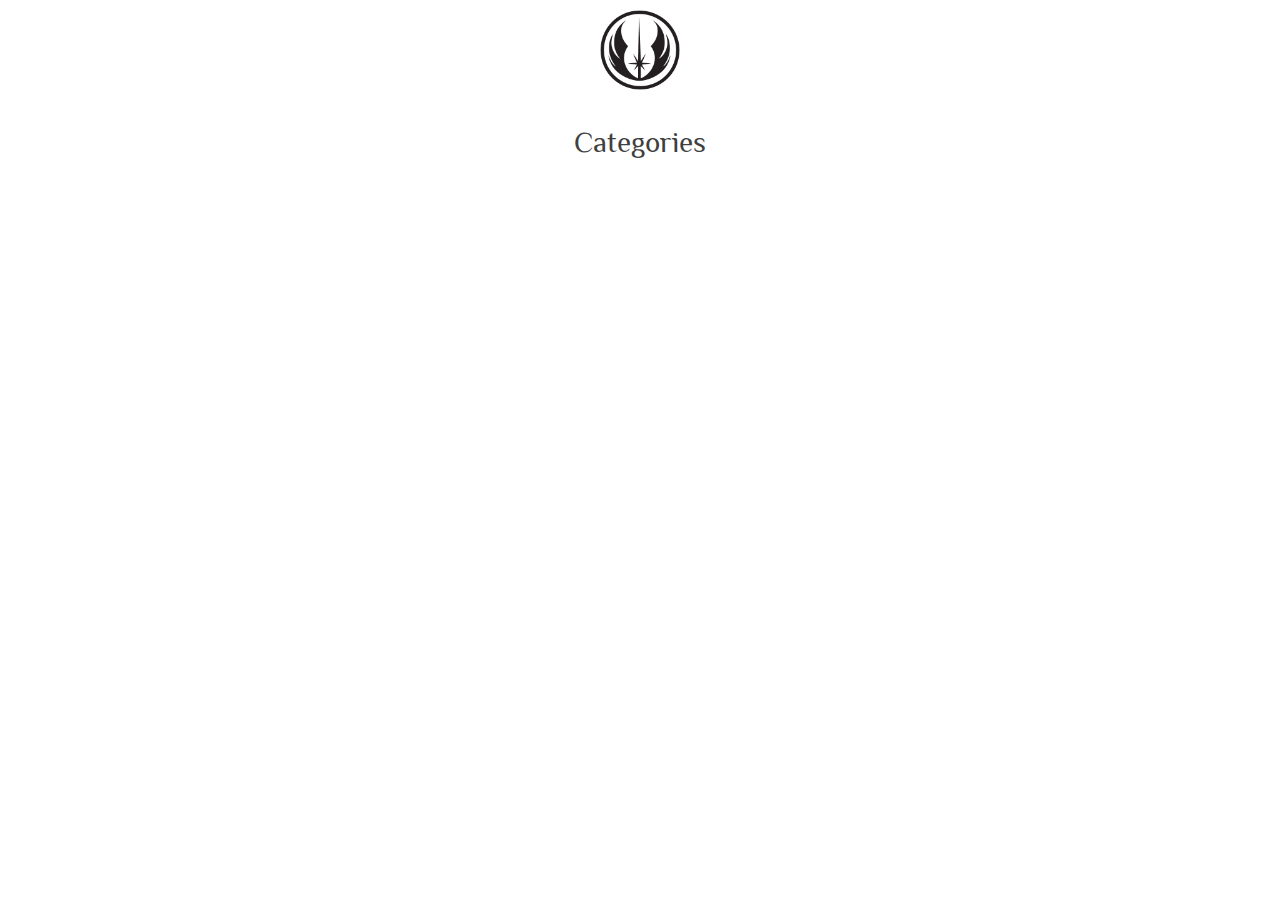
<file: categories/index.html>
<!doctype html>
<html lang="en">
  <head>    
    <title>Macrocosm - Categories</title>
    <meta name="viewport" content="width=device-width, initial-scale=1">
    <meta content="text/html; charset=UTF-8" http-equiv="Content-Type">

    
    <link href="../css/milk.min.css" rel="stylesheet">
    <link href="../css/milk-responsive.min.css" rel="stylesheet">     
    <link href="../css/style.css" rel="stylesheet" type="text/css" media="all">
    <link href="../css/fonts.css" rel="stylesheet" type="text/css" media="all">
    <link rel="shortcut icon" href="../images/jedi.ico"> 
    <link rel="apple-touch-icon" href="">
    <link rel="canonical" href="http://blog.projjol.me/categories/">

    
    <link href="../rss.xml" type="application/atom+xml" rel="alternate" title="Macrocosm">    

  </head>
  <body>    
    <div class="navbar navbar-fixed-top">        
  <div id="navbar-inner">
          <div id="logo" class="">
            <a href=""><img src="../images/jedi.png" width="100px"></img></a>
          </div>
  </div>
</div>


<div class="container">
  <div class="content">
    <div class="row-fluid">
      <div class="span12">
        <div class="posts">
      


	<section id="main">
	  <div>
	   <h1 id="title">Categories</h1>
	   <ul>
	   
	    
	   </ul>
	  </div>
	</section>
</file>
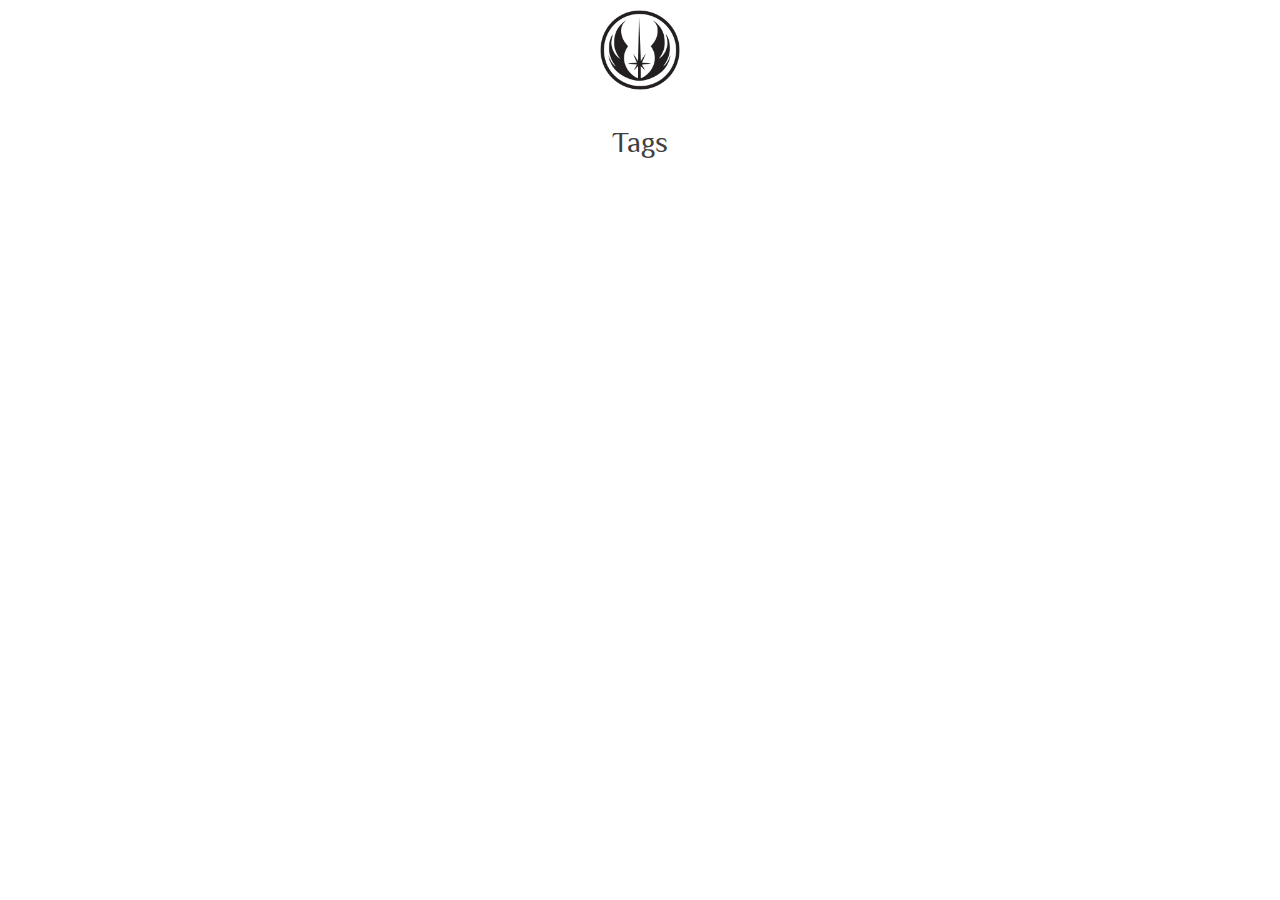
<file: tags/index.html>
<!doctype html>
<html lang="en">
  <head>    
    <title>Macrocosm - Tags</title>
    <meta name="viewport" content="width=device-width, initial-scale=1">
    <meta content="text/html; charset=UTF-8" http-equiv="Content-Type">

    
    <link href="../css/milk.min.css" rel="stylesheet">
    <link href="../css/milk-responsive.min.css" rel="stylesheet">     
    <link href="../css/style.css" rel="stylesheet" type="text/css" media="all">
    <link href="../css/fonts.css" rel="stylesheet" type="text/css" media="all">
    <link rel="shortcut icon" href="../images/jedi.ico"> 
    <link rel="apple-touch-icon" href="">
    <link rel="canonical" href="http://blog.projjol.me/tags/">

    
    <link href="../rss.xml" type="application/atom+xml" rel="alternate" title="Macrocosm">    

  </head>
  <body>    
    <div class="navbar navbar-fixed-top">        
  <div id="navbar-inner">
          <div id="logo" class="">
            <a href=""><img src="../images/jedi.png" width="100px"></img></a>
          </div>
  </div>
</div>


<div class="container">
  <div class="content">
    <div class="row-fluid">
      <div class="span12">
        <div class="posts">
      


	<section id="main">
	  <div>
	   <h1 id="title">Tags</h1>
	   <ul>
	   
	    
	   </ul>
	  </div>
	</section>
</file>
<file: css/style.css>
body {
  font-size: 16px; 
}

/* Custom container */

.container-narrow {
  margin: 0 auto;
  max-width: 700px; }

.container-narrow > hr {
  margin: 30px 0; }

.navbar .nav {
  float: right; }

figure.full img {
  width: 100%;
  max-width: 100%;
  height: auto;  
}

figure.medium
{
    width:400px;
    margin-top:30px;
    margin-bottom:30px;            
    margin-left: auto;
    margin-right: auto;    
}

figure.large
{
    width:500px;
    margin-top:30px;
    margin-bottom:30px;            
    margin-left: auto;
    margin-right: auto;    
}

figure.large img {
    width:500px; 
    height: auto;
}

figcaption
{
    font-family: "Helvetica Neue", Helvetica, Arial, "Lucida Grande", sans-serif;
    background-color: #EFEFEF;    
    font-size: 90%;        
    margin-left: 1%;
    padding-left: 4%;
    padding-right: 4%;
    text-align: justify;
    display: block;
}

footer { 
 position: relative;
 z-index: 10; 
 line-height: normal;
 margin-top: 10px; 
 font-size: 0.6em;
 text-transform: uppercase;
 font-family: 'Liberation Sans', Helvetica, sans-serif; 
 padding-top: 2em; 
 text-align: center;
}

.content h1 {
  font-family: Philosopher, serif;
  color: #3F3F3F;
  font-size: 1.8em;
  text-align: center; 
  margin-bottom: 40px;
}

#logo {
  width: 80px;
  margin: 1% auto auto auto;
}

#logo a {
  border: none;
}

#navbar-inner {
  min-height: 40px;
  padding-left: 10px;
  padding-right: 10px;
  background-color: white;
  margin: auto;
  max-width: 980px;
}

.navbar-fixed-top {
    position: absolute;
    right: 0;
    left: 0;
    z-index: 1030;
    margin-bottom: 0;
}

.container {  
  margin: 0 auto;
  max-width: 960px;
  margin-top: 5%;
}

.row-fluid .span12 ul .posts {
  margin: 0 0 10px 0;
}

.posts {
  text-align: center;
  padding-top: 5%;
}

.posts li {  
  line-height: 90%;
  list-style: none;
}
.posts li p {
  margin-bottom: 25px;
}

.posts span {
  float: right;
  text-transform: uppercase;
  font-size: 0.70em;
  color: #777777;
}

.post {
  margin: auto;
  padding-bottom: 20px;
  background: #fff;
  border-bottom: 1px solid #d5d5d5;
  max-width: 700px;
}

.post h2 {
  font-size: 25px;
  line-height: 50px;
  margin: 25px 0;
}

p {
  line-height: 25px;
  margin: 0 0 20px;
}

.post .content {
  text-align: left;
  margin-top: 3em;
  font-family: "Liberation Serif", "Palatino Linotype", Georgia, serif;
  font-size: 18px;
}

.post .content li {
  line-height: 150%;
  list-style: square;
}

.post .content ol {
  margin-bottom: 25px;
}

.post-header {
  padding: 20px 40px 20px 40px;
  text-align: center;
}

.post-header h1 {
  font-size: 1.8em;
  color: #444;
  font-family: Philosopher;
  margin-bottom: 10px;
}

.post-header a {
    color: headings-color;
    font-size: 1em;
    color: #444;
}

.post-header a:hover {
  text-decoration: none;
  border:none;
}

.post-time {
  margin-top: 3px;
  font-family: Philosopher;
}

.post-after {
  padding-left: 40px;
  margin-bottom: 12px;
}

.post-after ul {
  clearfix()
  margin: 0;
  padding-left: 0;
  list-style: none;
}

.post-after ul li {
  float: left;
  margin-right: 20px;
}

.post-after ul li a {
  display: block;
}

.tags a {
  color: #505050;
  margin-right: 12px;
  font-size: 0.6em;
  padding: 5px 8px 2px 8px;
  text-decoration: none;
  text-transform: uppercase;
  transition: 300ms background ease;
  display: inline-block;
  margin-bottom: 8px;
  border-bottom: 3px solid #fa5305;
  font-family: 'Liberation Sans', Helvetica, 'Helvetica Neue', sans-serif;
}

.tags a:hover {
  color: #fff;
  background-color: #fa5305;
  border-bottom: 3px solid #fa5305;
  text-decoration: none;
}

.one-post a, p a {
  border-bottom: 1px solid #fa5305;
  color: #505050;
  padding-bottom: 2px;
  text-decoration: none;
}

a:hover {
  text-decoration: none;
  border-bottom: 3px solid #fa5305;
}

blockquote {
  padding: 0 0 0 15px;
  margin: 0 0 20px;
  border-left: 5px solid #fa5305;
  font-family: Philosopher;
  font-size: 18px;
}

.tag-list {
  font-family: Philosopher;
  max-width: 700px;
  margin: auto;
}

.tag-list h1 {
  max-width: 300px;
  margin: auto;
  padding-bottom: 2em;
}

.one-post {
  padding-bottom: 30px;
}

#pagination {
  margin-top: 1.5em;
}

#pagination a {
  margin-top: 20px;
  padding: 7px 20px 3px 20px;
  width: 115px;
  color: #646464;
  text-transform: uppercase;
  text-decoration: none;
  font-size: 15px;
  font-family: 'Liberation Sans', Helvetica, sans-serif;
  border-bottom: 4px solid #646464;
}

#pagination a:hover {
  color: #fff;
  background-color: #646464;
  border-bottom: 4px solid #646464;
  text-decoration: none;
}

pre code {
  display: block;
  font-size: 14px;
}

.code {
  font-family: 'Liberation Mono', Monaco, Consolas;
  display: block;
}

code, pre {
    font-family: 'Liberation Mono', Monaco, Consolas;
    font-size: 14px;
}
</file>
<file: css/fonts.css>
/* Generated by Font Squirrel (http://www.fontsquirrel.com) on July 21, 2013 */
@import url(http://fonts.googleapis.com/css?family=Philosopher:400,700&subset=latin,cyrillic);
</file>
<file: css/milk.min.css>
article,aside,details,figcaption,figure,footer,header,hgroup,nav,section{display:block}audio,canvas,video{display:inline-block;*display:inline;*zoom:1}audio:not([controls]){display:none}html{font-size:100%;-webkit-text-size-adjust:100%;-ms-text-size-adjust:100%}a:focus{outline:thin dotted #333;outline:5px auto -webkit-focus-ring-color;outline-offset:-2px}a:hover,a:active{outline:0}sub,sup{position:relative;font-size:75%;line-height:0;vertical-align:baseline}sup{top:-0.5em}sub{bottom:-0.25em}img{max-width:100%;width:auto\9;height:auto;vertical-align:middle;border:0;-ms-interpolation-mode:bicubic}#map_canvas img{max-width:none}button,input,select,textarea{margin:0;font-size:100%;vertical-align:middle}button,input{*overflow:visible;line-height:normal}button::-moz-focus-inner,input::-moz-focus-inner{padding:0;border:0}button,input[type="button"],input[type="reset"],input[type="submit"]{cursor:pointer;-webkit-appearance:button}input[type="search"]{-webkit-box-sizing:content-box;-moz-box-sizing:content-box;box-sizing:content-box;-webkit-appearance:textfield}input[type="search"]::-webkit-search-decoration,input[type="search"]::-webkit-search-cancel-button{-webkit-appearance:none}textarea{overflow:auto;vertical-align:top}.clearfix{*zoom:1}.clearfix:before,.clearfix:after{display:table;content:"";line-height:0}.clearfix:after{clear:both}.hide-text{font:0/0 a;color:transparent;text-shadow:none;background-color:transparent;border:0}.input-block-level{display:block;width:100%;min-height:30px;-webkit-box-sizing:border-box;-moz-box-sizing:border-box;box-sizing:border-box}body{margin:0;font-family:"Segoe UI",Tahoma,Arial,Helvetica,sans-serif;font-size:14px;line-height:20px;color:#333;background-color:#fff}a{color:#0072c6;text-decoration:none}a:hover{color:#00467a;text-decoration:underline}.row{margin-left:-20px;*zoom:1}.row:before,.row:after{display:table;content:"";line-height:0}.row:after{clear:both}[class*="span"]{float:left;min-height:1px;margin-left:20px}.container,.navbar-static-top .container,.navbar-fixed-top .container,.navbar-fixed-bottom .container{width:940px}.span12{width:940px}.span11{width:860px}.span10{width:780px}.span9{width:700px}.span8{width:620px}.span7{width:540px}.span6{width:460px}.span5{width:380px}.span4{width:300px}.span3{width:220px}.span2{width:140px}.span1{width:60px}.offset12{margin-left:980px}.offset11{margin-left:900px}.offset10{margin-left:820px}.offset9{margin-left:740px}.offset8{margin-left:660px}.offset7{margin-left:580px}.offset6{margin-left:500px}.offset5{margin-left:420px}.offset4{margin-left:340px}.offset3{margin-left:260px}.offset2{margin-left:180px}.offset1{margin-left:100px}.row-fluid{width:100%;*zoom:1}.row-fluid:before,.row-fluid:after{display:table;content:"";line-height:0}.row-fluid:after{clear:both}.row-fluid [class*="span"]{display:block;width:100%;min-height:30px;-webkit-box-sizing:border-box;-moz-box-sizing:border-box;box-sizing:border-box;float:left;margin-left:2.127659574%;*margin-left:2.074468085%}.row-fluid [class*="span"]:first-child{margin-left:0}.row-fluid .span12{width:100%;*width:99.946808511%}.row-fluid .span11{width:91.489361702%;*width:91.436170213%}.row-fluid .span10{width:82.978723404%;*width:82.925531915%}.row-fluid .span9{width:74.468085106%;*width:74.414893617%}.row-fluid .span8{width:65.957446809%;*width:65.904255319%}.row-fluid .span7{width:57.446808511%;*width:57.393617021%}.row-fluid .span6{width:48.936170213%;*width:48.882978723%}.row-fluid .span5{width:40.425531915%;*width:40.372340426%}.row-fluid .span4{width:31.914893617%;*width:31.861702128%}.row-fluid .span3{width:23.404255319%;*width:23.35106383%}.row-fluid .span2{width:14.893617021%;*width:14.840425532%}.row-fluid .span1{width:6.382978723%;*width:6.329787234%}.row-fluid .offset12{margin-left:104.255319149%;*margin-left:104.14893617%}.row-fluid .offset12:first-child{margin-left:102.127659574%;*margin-left:102.021276596%}.row-fluid .offset11{margin-left:95.744680851%;*margin-left:95.638297872%}.row-fluid .offset11:first-child{margin-left:93.617021277%;*margin-left:93.510638298%}.row-fluid .offset10{margin-left:87.234042553%;*margin-left:87.127659574%}.row-fluid .offset10:first-child{margin-left:85.106382979%;*margin-left:85%}.row-fluid .offset9{margin-left:78.723404255%;*margin-left:78.617021277%}.row-fluid .offset9:first-child{margin-left:76.595744681%;*margin-left:76.489361702%}.row-fluid .offset8{margin-left:70.212765957%;*margin-left:70.106382979%}.row-fluid .offset8:first-child{margin-left:68.085106383%;*margin-left:67.978723404%}.row-fluid .offset7{margin-left:61.70212766%;*margin-left:61.595744681%}.row-fluid .offset7:first-child{margin-left:59.574468085%;*margin-left:59.468085106%}.row-fluid .offset6{margin-left:53.191489362%;*margin-left:53.085106383%}.row-fluid .offset6:first-child{margin-left:51.063829787%;*margin-left:50.957446809%}.row-fluid .offset5{margin-left:44.680851064%;*margin-left:44.574468085%}.row-fluid .offset5:first-child{margin-left:42.553191489%;*margin-left:42.446808511%}.row-fluid .offset4{margin-left:36.170212766%;*margin-left:36.063829787%}.row-fluid .offset4:first-child{margin-left:34.042553191%;*margin-left:33.936170213%}.row-fluid .offset3{margin-left:27.659574468%;*margin-left:27.553191489%}.row-fluid .offset3:first-child{margin-left:25.531914894%;*margin-left:25.425531915%}.row-fluid .offset2{margin-left:19.14893617%;*margin-left:19.042553191%}.row-fluid .offset2:first-child{margin-left:17.021276596%;*margin-left:16.914893617%}.row-fluid .offset1{margin-left:10.638297872%;*margin-left:10.531914894%}.row-fluid .offset1:first-child{margin-left:8.510638298%;*margin-left:8.404255319%}[class*="span"].hide,.row-fluid [class*="span"].hide{display:none}[class*="span"].pull-right,.row-fluid [class*="span"].pull-right{float:right}.container{margin-right:auto;margin-left:auto;*zoom:1}.container:before,.container:after{display:table;content:"";line-height:0}.container:after{clear:both}.container-fluid{padding-right:20px;padding-left:20px;*zoom:1}.container-fluid:before,.container-fluid:after{display:table;content:"";line-height:0}.container-fluid:after{clear:both}p{margin:0 0 10px}.lead{margin-bottom:20px;font-size:21px;font-weight:200;line-height:30px}small{font-size:85%}strong{font-weight:bold}em{font-style:italic}cite{font-style:normal}h1,h2,h3,h4,h5,h6{margin:10px 0;font-family:inherit;font-weight:normal;line-height:1;color:inherit;text-rendering:optimizelegibility}h1 small,h2 small,h3 small,h4 small,h5 small,h6 small{font-weight:normal;line-height:1;color:#999}h1{font-size:36px;line-height:40px;font-weight:100}h2{font-size:30px;line-height:40px;font-weight:100}h3{font-size:24px;line-height:40px;font-weight:100}h4{font-size:18px;line-height:20px}h5{font-size:14px;line-height:20px}h6{font-size:12px;line-height:20px}h1 small{font-size:24px}h2 small{font-size:18px}h3 small{font-size:14px}h4 small{font-size:14px}.page-header{background-color:#eee;padding:20px;padding-bottom:9px;margin:20px -19px 30px 0}.page-header.accent{background-color:#0072c6;color:white}ul{list-style:square}ul,ol{padding:0;margin:0 0 10px 25px}ul ul,ul ol,ol ol,ol ul{margin-bottom:0}li{line-height:20px}ul.unstyled,ol.unstyled{margin-left:0;list-style:none}dl{margin-bottom:20px}dt,dd{line-height:20px}dt{font-weight:bold}dd{margin-left:10px}.dl-horizontal{*zoom:1}.dl-horizontal:before,.dl-horizontal:after{display:table;content:"";line-height:0}.dl-horizontal:after{clear:both}.dl-horizontal dt{float:left;width:160px;clear:left;text-align:right;overflow:hidden;text-overflow:ellipsis;white-space:nowrap}.dl-horizontal dd{margin-left:180px}hr{margin:20px 0;border:0;border-top:1px solid #eee;border-bottom:1px solid #fff}abbr[title]{cursor:help;border-bottom:1px dotted #999}abbr.initialism{font-size:90%;text-transform:uppercase}blockquote{padding:0 0 0 15px;margin:0 0 20px;border-left:5px solid #eee}blockquote p{margin-bottom:0;font-size:16px;font-weight:300;line-height:25px}blockquote small{display:block;line-height:20px;color:#999}blockquote small:before{content:'\2014 \00A0'}blockquote.pull-right{float:right;padding-right:15px;padding-left:0;border-right:5px solid #eee;border-left:0}blockquote.pull-right p,blockquote.pull-right small{text-align:right}blockquote.pull-right small:before{content:''}blockquote.pull-right small:after{content:'\00A0 \2014'}q:before,q:after,blockquote:before,blockquote:after{content:""}address{display:block;margin-bottom:20px;font-style:normal;line-height:20px}code,pre{padding:0 3px 2px;font-family:Monaco,Menlo,"Courier New",monospace;font-size:12px;color:#333}code{padding:2px 4px;color:#333}pre{display:block;padding:9.5px;margin:0 0 10px;font-size:13px;line-height:20px;word-break:break-all;word-wrap:break-word;white-space:pre;white-space:pre-wrap;background-color:transparent;border:1px solid #ccc;border:1px solid rgba(0,0,0,0.15)}pre code{padding:0;color:inherit;background-color:transparent;border:0}.pre-scrollable{max-height:340px;overflow-y:scroll}table{max-width:100%;background-color:transparent;border-collapse:collapse;border-spacing:0}.table{width:100%;margin-bottom:20px;font-size:85%;border-bottom:1px solid #7f7f7f}.table th,.table td{padding:8px;line-height:20px;text-align:left;vertical-align:top;border-top:1px solid #ddd}.table th{font-weight:bold}.table thead th{vertical-align:bottom;text-transform:uppercase;color:#7f7f7f;border-bottom:3px solid #535353}.table caption+thead tr:first-child th,.table caption+thead tr:first-child td,.table colgroup+thead tr:first-child th,.table colgroup+thead tr:first-child td,.table thead:first-child tr:first-child th,.table thead:first-child tr:first-child td{border-top:0}.table tbody+tbody{border-top:2px solid #ddd}.table-condensed th,.table-condensed td{padding:4px 5px}.table-bordered{border:1px solid;border-collapse:separate;*border-collapse:collapse;border-left:0;border-top-color:#ddd;border-left-color:#ddd;border-right-color:#ddd}.table-bordered th,.table-bordered td{border-left:1px solid #ddd}.table-bordered caption+thead tr:first-child th,.table-bordered caption+tbody tr:first-child th,.table-bordered caption+tbody tr:first-child td,.table-bordered colgroup+thead tr:first-child th,.table-bordered colgroup+tbody tr:first-child th,.table-bordered colgroup+tbody tr:first-child td,.table-bordered thead:first-child tr:first-child th,.table-bordered tbody:first-child tr:first-child th,.table-bordered tbody:first-child tr:first-child td{border-top:0}.table-striped tbody tr:nth-child(odd) td,.table-striped tbody tr:nth-child(odd) th{background-color:#f9f9f9}.table-hover tbody tr:hover td,.table-hover tbody tr:hover th{background-color:#f5f5f5}table [class*=span],.row-fluid table [class*=span]{display:table-cell;float:none;margin-left:0}.table .span1{float:none;width:44px;margin-left:0}.table .span2{float:none;width:124px;margin-left:0}.table .span3{float:none;width:204px;margin-left:0}.table .span4{float:none;width:284px;margin-left:0}.table .span5{float:none;width:364px;margin-left:0}.table .span6{float:none;width:444px;margin-left:0}.table .span7{float:none;width:524px;margin-left:0}.table .span8{float:none;width:604px;margin-left:0}.table .span9{float:none;width:684px;margin-left:0}.table .span10{float:none;width:764px;margin-left:0}.table .span11{float:none;width:844px;margin-left:0}.table .span12{float:none;width:924px;margin-left:0}.table .span13{float:none;width:1004px;margin-left:0}.table .span14{float:none;width:1084px;margin-left:0}.table .span15{float:none;width:1164px;margin-left:0}.table .span16{float:none;width:1244px;margin-left:0}.table .span17{float:none;width:1324px;margin-left:0}.table .span18{float:none;width:1404px;margin-left:0}.table .span19{float:none;width:1484px;margin-left:0}.table .span20{float:none;width:1564px;margin-left:0}.table .span21{float:none;width:1644px;margin-left:0}.table .span22{float:none;width:1724px;margin-left:0}.table .span23{float:none;width:1804px;margin-left:0}.table .span24{float:none;width:1884px;margin-left:0}form{margin:0 0 20px}fieldset{padding:0;margin:0;border:0}legend{display:block;width:100%;padding:0;margin-bottom:10px;font-size:21px;line-height:40px;color:#000;border:0;font-weight:100}legend small{font-size:15px;color:#999}label,input,button,select,textarea{font-size:14px;font-weight:normal;line-height:20px}input,button,select,textarea{font-family:"Segoe UI",Tahoma,Arial,Helvetica,sans-serif}label{display:block;margin-bottom:5px}select,textarea,input[type="text"],input[type="password"],input[type="datetime"],input[type="datetime-local"],input[type="date"],input[type="month"],input[type="time"],input[type="week"],input[type="number"],input[type="email"],input[type="url"],input[type="search"],input[type="tel"],input[type="color"],.uneditable-input{display:inline-block;height:20px;padding:4px 8px;margin-bottom:9px;font-size:14px;line-height:20px;color:#555}input,textarea,.uneditable-input{width:202px}textarea{height:auto}textarea,input[type="text"],input[type="password"],input[type="datetime"],input[type="datetime-local"],input[type="date"],input[type="month"],input[type="time"],input[type="week"],input[type="number"],input[type="email"],input[type="url"],input[type="search"],input[type="tel"],input[type="color"],.uneditable-input{background-color:#fff;border:1px solid #ccc;-webkit-transition:border linear .2s;-moz-transition:border linear .2s;-o-transition:border linear .2s;transition:border linear .2s}textarea:hover,input[type="text"]:hover,input[type="password"]:hover,input[type="datetime"]:hover,input[type="datetime-local"]:hover,input[type="date"]:hover,input[type="month"]:hover,input[type="time"]:hover,input[type="week"]:hover,input[type="number"]:hover,input[type="email"]:hover,input[type="url"]:hover,input[type="search"]:hover,input[type="tel"]:hover,input[type="color"]:hover,.uneditable-input:hover{border-color:#8f8f8f}textarea:focus,input[type="text"]:focus,input[type="password"]:focus,input[type="datetime"]:focus,input[type="datetime-local"]:focus,input[type="date"]:focus,input[type="month"]:focus,input[type="time"]:focus,input[type="week"]:focus,input[type="number"]:focus,input[type="email"]:focus,input[type="url"]:focus,input[type="search"]:focus,input[type="tel"]:focus,input[type="color"]:focus,.uneditable-input:focus{border-color:#5c5c5c;outline:0;outline:thin dotted \9}input[type="radio"],input[type="checkbox"]{margin:4px 0 0;*margin-top:0;margin-top:1px \9;line-height:normal;cursor:pointer}input[type="file"],input[type="image"],input[type="submit"],input[type="reset"],input[type="button"],input[type="radio"],input[type="checkbox"]{width:auto}select,input[type="file"]{height:30px;*margin-top:4px;line-height:30px}select{width:220px;border:1px solid #ccc;background-color:#fff;padding:0 0 0 8px}select[multiple],select[size]{height:auto;padding:0}select:hover{border-color:#8f8f8f}select:focus{border-color:#5c5c5c;outline:thin dotted #333;outline:5px auto -webkit-focus-ring-color;outline-offset:-2px}input[type="file"]:focus,input[type="radio"]:focus,input[type="checkbox"]:focus{outline:thin dotted #333;outline:5px auto -webkit-focus-ring-color;outline-offset:-2px}.uneditable-input,.uneditable-textarea{color:#999;background-color:#fcfcfc;border-color:#ccc;cursor:not-allowed}.uneditable-input:hover,.uneditable-textarea:hover,.uneditable-input:focus,.uneditable-textarea:focus{border-color:#ccc}.uneditable-input{overflow:hidden;white-space:nowrap}.uneditable-textarea{width:auto;height:auto}input:-moz-placeholder,textarea:-moz-placeholder{color:#999}input:-ms-input-placeholder,textarea:-ms-input-placeholder{color:#999}input::-webkit-input-placeholder,textarea::-webkit-input-placeholder{color:#999}.radio,.checkbox{min-height:18px;padding-left:18px}.radio input[type="radio"],.checkbox input[type="checkbox"]{float:left;margin-left:-18px}.radio.custom input[type="radio"],.checkbox.custom input[type="checkbox"]{opacity:0}.radio.custom span.radio-label,.checkbox.custom span.checkbox-label{background-image:url(../images/controls.png),url(../images/controls.png),url(../images/controls.png);background-repeat:no-repeat;padding-left:21px;margin-left:-21px}.checkbox.custom input[type="checkbox"]+span.checkbox-label{background-position:left -37px}.checkbox.custom input[type="checkbox"]:checked+span.checkbox-label{background-position:left 39px,left -113px,left -37px}.checkbox.custom input[type="checkbox"][disabled]+span.checkbox-label{background-position:left -75px}.checkbox.custom input[type="checkbox"][disabled]:checked+span.checkbox-label{background-position:left 39px,left -132px,left -75px}.radio.custom input[type="radio"]+span.radio-label{background-position:left -227px}.radio.custom input[type="radio"]:checked+span.radio-label{background-position:left 39px,left -303px,left -227px}.radio.custom input[type="radio"][disabled]+span.radio-label{background-position:left -265px}.radio.custom input[type="radio"][disabled]:checked+span.radio-label{background-position:left 39px,left -322px,left -265px}.controls>.radio:first-child,.controls>.checkbox:first-child{padding-top:5px}.radio.inline,.checkbox.inline{display:inline-block;padding-top:5px;margin-bottom:0;vertical-align:middle}.radio.inline+.radio.inline,.checkbox.inline+.checkbox.inline{margin-left:10px}.input-mini{width:60px}.input-small{width:90px}.input-medium{width:150px}.input-large{width:210px}.input-xlarge{width:270px}.input-xxlarge{width:530px}input[class*="span"],select[class*="span"],textarea[class*="span"],.uneditable-input[class*="span"],.row-fluid input[class*="span"],.row-fluid select[class*="span"],.row-fluid textarea[class*="span"],.row-fluid .uneditable-input[class*="span"]{float:none;margin-left:0}.input-append input[class*="span"],.input-append .uneditable-input[class*="span"],.row-fluid input[class*="span"],.row-fluid select[class*="span"],.row-fluid textarea[class*="span"],.row-fluid .uneditable-input[class*="span"],.row-fluid .input-append [class*="span"]{display:inline-block}input,textarea,.uneditable-input{margin-left:0}.controls-row [class*="span"]+[class*="span"]{margin-left:20px}input.span12, textarea.span12, .uneditable-input.span12{width:922px}select.span12, select.span12{width:930px;-webkit-box-sizing:content-box;-moz-box-sizing:content-box;box-sizing:content-box}input.span11, textarea.span11, .uneditable-input.span11{width:842px}select.span11, select.span11{width:850px;-webkit-box-sizing:content-box;-moz-box-sizing:content-box;box-sizing:content-box}input.span10, textarea.span10, .uneditable-input.span10{width:762px}select.span10, select.span10{width:770px;-webkit-box-sizing:content-box;-moz-box-sizing:content-box;box-sizing:content-box}input.span9, textarea.span9, .uneditable-input.span9{width:682px}select.span9, select.span9{width:690px;-webkit-box-sizing:content-box;-moz-box-sizing:content-box;box-sizing:content-box}input.span8, textarea.span8, .uneditable-input.span8{width:602px}select.span8, select.span8{width:610px;-webkit-box-sizing:content-box;-moz-box-sizing:content-box;box-sizing:content-box}input.span7, textarea.span7, .uneditable-input.span7{width:522px}select.span7, select.span7{width:530px;-webkit-box-sizing:content-box;-moz-box-sizing:content-box;box-sizing:content-box}input.span6, textarea.span6, .uneditable-input.span6{width:442px}select.span6, select.span6{width:450px;-webkit-box-sizing:content-box;-moz-box-sizing:content-box;box-sizing:content-box}input.span5, textarea.span5, .uneditable-input.span5{width:362px}select.span5, select.span5{width:370px;-webkit-box-sizing:content-box;-moz-box-sizing:content-box;box-sizing:content-box}input.span4, textarea.span4, .uneditable-input.span4{width:282px}select.span4, select.span4{width:290px;-webkit-box-sizing:content-box;-moz-box-sizing:content-box;box-sizing:content-box}input.span3, textarea.span3, .uneditable-input.span3{width:202px}select.span3, select.span3{width:210px;-webkit-box-sizing:content-box;-moz-box-sizing:content-box;box-sizing:content-box}input.span2, textarea.span2, .uneditable-input.span2{width:122px}select.span2, select.span2{width:130px;-webkit-box-sizing:content-box;-moz-box-sizing:content-box;box-sizing:content-box}input.span1, textarea.span1, .uneditable-input.span1{width:42px}select.span1, select.span1{width:50px;-webkit-box-sizing:content-box;-moz-box-sizing:content-box;box-sizing:content-box}.controls-row{*zoom:1}.controls-row:before,.controls-row:after{display:table;content:"";line-height:0}.controls-row:after{clear:both}.controls-row [class*="span"]{float:left}input[disabled],select[disabled],textarea[disabled],input[readonly],select[readonly],textarea[readonly]{cursor:not-allowed;background-color:#eee}input[disabled]:hover,select[disabled]:hover,textarea[disabled]:hover,input[readonly]:hover,select[readonly]:hover,textarea[readonly]:hover,input[disabled]:focus,select[disabled]:focus,textarea[disabled]:focus,input[readonly]:focus,select[readonly]:focus,textarea[readonly]:focus{border-color:#ccc}input[type="radio"][disabled],input[type="checkbox"][disabled],input[type="radio"][readonly],input[type="checkbox"][readonly]{background-color:transparent}.control-group.warning>label,.control-group.warning .help-block,.control-group.warning .help-inline{color:#c09853}.control-group.warning .checkbox,.control-group.warning .radio,.control-group.warning input,.control-group.warning select,.control-group.warning textarea{color:#c09853}.control-group.warning input,.control-group.warning select,.control-group.warning textarea{border-color:#c09853}.control-group.warning input:focus,.control-group.warning select:focus,.control-group.warning textarea:focus{border-color:#a47e3c}.control-group.warning .input-append .add-on{color:#c09853;border-color:#c09853}.control-group.error>label,.control-group.error .help-block,.control-group.error .help-inline{color:#b94a48}.control-group.error .checkbox,.control-group.error .radio,.control-group.error input,.control-group.error select,.control-group.error textarea{color:#b94a48}.control-group.error input,.control-group.error select,.control-group.error textarea{border-color:#b94a48}.control-group.error input:focus,.control-group.error select:focus,.control-group.error textarea:focus{border-color:#953b39}.control-group.error .input-append .add-on{color:#b94a48;border-color:#b94a48}.control-group.success>label,.control-group.success .help-block,.control-group.success .help-inline{color:#468847}.control-group.success .checkbox,.control-group.success .radio,.control-group.success input,.control-group.success select,.control-group.success textarea{color:#468847}.control-group.success input,.control-group.success select,.control-group.success textarea{border-color:#468847}.control-group.success input:focus,.control-group.success select:focus,.control-group.success textarea:focus{border-color:#356635}.control-group.success .input-append .add-on{color:#468847;border-color:#468847}.control-group.info>label,.control-group.info .help-block,.control-group.info .help-inline{color:#3a87ad}.control-group.info .checkbox,.control-group.info .radio,.control-group.info input,.control-group.info select,.control-group.info textarea{color:#3a87ad}.control-group.info input,.control-group.info select,.control-group.info textarea{border-color:#3a87ad}.control-group.info input:focus,.control-group.info select:focus,.control-group.info textarea:focus{border-color:#2d6987}.control-group.info .input-append .add-on{color:#3a87ad;border-color:#3a87ad}input:focus:required:invalid,textarea:focus:required:invalid,select:focus:required:invalid{color:#b94a48;border-color:#ee5f5b}input:focus:required:invalid:focus,textarea:focus:required:invalid:focus,select:focus:required:invalid:focus{border-color:#e9322d}.form-actions{padding:19px 20px 20px;margin-top:20px;margin-bottom:20px;background-color:#f5f5f5;border-top:1px solid #e5e5e5;*zoom:1}.form-actions:before,.form-actions:after{display:table;content:"";line-height:0}.form-actions:after{clear:both}.help-block,.help-inline{color:gray}.help-block{display:block;margin-bottom:10px}.help-inline{display:inline-block;*display:inline;*zoom:1;vertical-align:middle;padding-left:5px}.input-append{margin-bottom:5px;font-size:0;white-space:nowrap}.input-append input,.input-append select,.input-append .uneditable-input{position:relative;margin-bottom:0;*margin-left:0;font-size:14px;vertical-align:top}.input-append input:focus,.input-append select:focus,.input-append .uneditable-input:focus{z-index:2}.input-append input:hover+.add-on,.input-append select:hover+.add-on,.input-append .uneditable-input:hover+.add-on{border-color:#8f8f8f}.input-append input:focus+.add-on,.input-append select:focus+.add-on,.input-append .uneditable-input:focus+.add-on{border-color:#5c5c5c}.input-append .add-on{display:inline-block;width:auto;height:20px;min-width:16px;padding:4px 5px;font-size:14px;font-weight:normal;line-height:20px;text-align:center;border:1px solid #ccc;-webkit-transition:border linear .2s;-moz-transition:border linear .2s;-o-transition:border linear .2s;transition:border linear .2s}.input-append .add-on,.input-append .btn{vertical-align:top}.input-append .active{background-color:#a9dba9;border-color:#46a546}.input-append input,.input-append select,.input-append .uneditable-input{border-right:0 none}.input-append .add-on{background-color:#fff}.input-append .add-on,.input-append .btn{margin-left:-1px}.form-inline input,.form-horizontal input,.form-inline textarea,.form-horizontal textarea,.form-inline select,.form-horizontal select,.form-inline .help-inline,.form-horizontal .help-inline,.form-inline .uneditable-input,.form-horizontal .uneditable-input,.form-inline .input-append,.form-horizontal .input-append{display:inline-block;*display:inline;*zoom:1;margin-bottom:0;vertical-align:middle}.form-inline .hide,.form-horizontal .hide{display:none}.form-inline label,.form-inline .btn-group{display:inline-block}.form-inline .input-append{margin-bottom:0}.form-inline .radio,.form-inline .checkbox{padding-left:0;margin-bottom:0;vertical-align:middle}.form-inline .radio input[type="radio"],.form-inline .checkbox input[type="checkbox"]{float:left;margin-right:3px;margin-left:0}.control-group{margin-bottom:10px}legend+.control-group{margin-top:20px;-webkit-margin-top-collapse:separate}.form-horizontal .control-group{margin-bottom:20px;*zoom:1}.form-horizontal .control-group:before,.form-horizontal .control-group:after{display:table;content:"";line-height:0}.form-horizontal .control-group:after{clear:both}.form-horizontal .control-label{float:left;width:160px;padding-top:5px;text-align:right}.form-horizontal .controls{*display:inline-block;*padding-left:20px;margin-left:180px;*margin-left:0}.form-horizontal .controls:first-child{*padding-left:180px}.form-horizontal .help-block{margin-bottom:0}.form-horizontal input+.help-block,.form-horizontal select+.help-block,.form-horizontal textarea+.help-block{margin-top:10px}.form-horizontal .form-actions{padding-left:180px}.btn{display:inline-block;*display:inline;*zoom:1;padding:3px 12px 7px;margin-bottom:0;-webkit-box-sizing:border-box;-moz-box-sizing:border-box;box-sizing:border-box;height:2.142em;font-family:"Segoe UI",Tahoma,Arial,Helvetica,sans-serif;font-size:14px;min-width:6em;line-height:20px;*line-height:20px;text-align:center;vertical-align:middle;cursor:pointer;color:#222;background-color:#ccc;*background-color:#bfbfbf;filter:progid:DXImageTransform.Microsoft.gradient(enabled = false);border:0 none;*border:0;*margin-left:.3em}.btn:hover,.btn:active,.btn.active,.btn.disabled,.btn[disabled]{color:#222;background-color:#d9d9d9;*background-color:#ccc}.btn:active,.btn.active{background-color:silver \9}.btn:first-child{*margin-left:0}.btn:hover{color:#222;text-decoration:none;background-color:#d9d9d9;*background-color:#ccc}.btn:focus{outline:thin dotted #333;outline:5px auto -webkit-focus-ring-color;outline-offset:-2px}.btn.active,.btn:active{background-color:silver;background-color:#b3b3b3 \9;background-image:none;outline:0}.btn.disabled,.btn[disabled]{cursor:default;background-color:#e6e6e6;background-image:none;opacity:0.65;filter:alpha(opacity=65)}.btn [class^="icon-"],.btn [class*=" icon-"]{vertical-align:middle;margin-top:-2px;margin-right:4px}.btn-large{padding:8px 20px 14px;font-size:20px;line-height:20px;font-weight:100}.btn-small{padding:3px 9px 5px;font-size:12px;line-height:18px}.btn-small [class^="icon-"]{margin-top:0}.btn-mini{padding:2px 6px 5px;font-size:11px;line-height:17px}.btn-block{display:block;width:100%;padding-left:0;padding-right:0}.btn-block+.btn-block{margin-top:5px}input[type="submit"].btn-block,input[type="reset"].btn-block,input[type="button"].btn-block,button.btn-block{width:100%}.btn-primary.active,.btn-warning.active,.btn-danger.active,.btn-success.active,.btn-info.active,.btn-inverse.active{color:#fff}.btn-primary{color:#fff;background-color:#0072c6;*background-color:#0063ad;filter:progid:DXImageTransform.Microsoft.gradient(enabled = false)}.btn-primary:hover,.btn-primary:active,.btn-primary.active,.btn-primary.disabled,.btn-primary[disabled]{color:#fff;background-color:#3d94d4;*background-color:#2d88cb}.btn-primary:active,.btn-primary.active{background-color:#287ab6 \9}.btn-warning{color:#fff;background-color:#ff8f32;*background-color:#ff8118;filter:progid:DXImageTransform.Microsoft.gradient(enabled = false)}.btn-warning:hover,.btn-warning:active,.btn-warning.active,.btn-warning.disabled,.btn-warning[disabled]{color:#fff;background-color:#ff9d4c;*background-color:#ff8f32}.btn-warning:active,.btn-warning.active{background-color:#ff8119 \9}.btn-danger{color:#fff;background-color:#bd362f;*background-color:#a9302a;filter:progid:DXImageTransform.Microsoft.gradient(enabled = false)}.btn-danger:hover,.btn-danger:active,.btn-danger.active,.btn-danger.disabled,.btn-danger[disabled]{color:#fff;background-color:#ce3f38;*background-color:#bd362f}.btn-danger:active,.btn-danger.active{background-color:#a9302a \9}.btn-success{color:#fff;background-color:#51a351;*background-color:#499249;filter:progid:DXImageTransform.Microsoft.gradient(enabled = false)}.btn-success:hover,.btn-success:active,.btn-success.active,.btn-success.disabled,.btn-success[disabled]{color:#fff;background-color:#62c462;*background-color:#4fbd4f}.btn-success:active,.btn-success.active{background-color:#42b142 \9}.btn-info{color:#fff;background-color:#2f96b4;*background-color:#2a85a0;filter:progid:DXImageTransform.Microsoft.gradient(enabled = false)}.btn-info:hover,.btn-info:active,.btn-info.active,.btn-info.disabled,.btn-info[disabled]{color:#fff;background-color:#5bc0de;*background-color:#46b8da}.btn-info:active,.btn-info.active{background-color:#31b0d5 \9}.btn-inverse{color:#fff;background-color:#444;*background-color:#373737;filter:progid:DXImageTransform.Microsoft.gradient(enabled = false)}.btn-inverse:hover,.btn-inverse:active,.btn-inverse.active,.btn-inverse.disabled,.btn-inverse[disabled]{color:#fff;background-color:#222;*background-color:#151515}.btn-inverse:active,.btn-inverse.active{background-color:#080808 \9}button.btn,input[type="submit"].btn{*padding-top:3px;*padding-bottom:3px}button.btn::-moz-focus-inner,input[type="submit"].btn::-moz-focus-inner{padding:0;border:0}button.btn.btn-large,input[type="submit"].btn.btn-large{*padding-top:7px;*padding-bottom:7px}button.btn.btn-small,input[type="submit"].btn.btn-small{*padding-top:3px;*padding-bottom:3px}button.btn.btn-mini,input[type="submit"].btn.btn-mini{*padding-top:1px;*padding-bottom:1px}.btn-link,.btn-link:active,.btn-link[disabled]{background-color:transparent;background-image:none;min-width:0;padding:0;height:auto}.btn-link{border-color:transparent;cursor:pointer;color:#0072c6}.btn-link:hover{color:#00467a;text-decoration:underline;background-color:transparent}.btn-link[disabled]:hover{color:#333;text-decoration:none}[class*=btn-striped]{border-style:solid;border-width:0}.btn-striped{border-color:#0072c6;border-left-width:4px}.btn-striped-bottom{border-color:#0072c6;border-bottom-width:3px}.btn-striped:hover,.btn-striped-bottom:hover{border-color:#3d94d4}.btn-striped-gray{border-color:#999;border-left-width:4px}.btn-striped-gray-bottom{border-color:#999;border-bottom-width:3px}.btn-striped-gray:hover,.btn-striped-gray-bottom:hover{border-color:#3d94d4}.btn-striped-pink{border-color:#dc4fad;border-left-width:4px}.btn-striped-pink-bottom{border-color:#dc4fad;border-bottom-width:3px}.btn-striped-pink:hover,.btn-striped-pink-bottom:hover{border-color:#e479c1}.btn-striped-dark-red{border-color:#ac193d;border-left-width:4px}.btn-striped-dark-red-bottom{border-color:#ac193d;border-bottom-width:3px}.btn-striped-dark-red:hover,.btn-striped-dark-red-bottom:hover{border-color:#c0506b}.btn-striped-dark-orange{border-color:#d24726;border-left-width:4px}.btn-striped-dark-orange-bottom{border-color:#d24726;border-bottom-width:3px}.btn-striped-dark-orange:hover,.btn-striped-dark-orange-bottom:hover{border-color:#dd735a}.btn-striped-orange{border-color:#ff8f32;border-left-width:4px}.btn-striped-orange-bottom{border-color:#ff8f32;border-bottom-width:3px}.btn-striped-orange:hover,.btn-striped-orange-bottom:hover{border-color:#ffaa63}.btn-striped-light-green{border-color:#82ba00;border-left-width:4px}.btn-striped-light-green-bottom{border-color:#82ba00;border-bottom-width:3px}.btn-striped-light-green:hover,.btn-striped-light-green-bottom:hover{border-color:#a1cb55}.btn-striped-green{border-color:#008a17;border-left-width:4px}.btn-striped-green-bottom{border-color:#008a17;border-bottom-width:3px}.btn-striped-green:hover,.btn-striped-green-bottom:hover{border-color:#3da64e}.btn-striped-light-teal{border-color:#03b3b2;border-left-width:4px}.btn-striped-light-teal-bottom{border-color:#03b3b2;border-bottom-width:3px}.btn-striped-light-teal:hover,.btn-striped-light-teal-bottom:hover{border-color:#3dbebe}.btn-striped-teal{border-color:#008299;border-left-width:4px}.btn-striped-teal-bottom{border-color:#008299;border-bottom-width:3px}.btn-striped-teal:hover,.btn-striped-teal-bottom:hover{border-color:#3da0b1}.btn-striped-light-blue{border-color:#5db2ff;border-left-width:4px}.btn-striped-light-blue-bottom{border-color:#5db2ff;border-bottom-width:3px}.btn-striped-light-blue:hover,.btn-striped-light-blue-bottom:hover{border-color:#84c4ff}.btn-striped-blue{border-color:#0072c6;border-left-width:4px}.btn-striped-blue-bottom{border-color:#0072c6;border-bottom-width:3px}.btn-striped-blue:hover,.btn-striped-blue-bottom:hover{border-color:#3d94d4}.btn-striped-dark-purple{border-color:#4617b4;border-left-width:4px}.btn-striped-dark-purple-bottom{border-color:#4617b4;border-bottom-width:3px}.btn-striped-dark-purple:hover,.btn-striped-dark-purple-bottom:hover{border-color:#724ec4}.btn-striped-purple{border-color:#8c0095;border-left-width:4px}.btn-striped-purple-bottom{border-color:#8c0095;border-bottom-width:3px}.btn-striped-purple:hover,.btn-striped-purple-bottom:hover{border-color:#a83dae}[class^="icon-"],[class*=" icon-"]{display:inline-block;*margin-right:.3em;vertical-align:text-top;background-repeat:no-repeat;margin-top:1px}[class^="icon-16"],[class*=" icon-16"]{width:16px;height:16px;line-height:16px;background-image:url("../images/syncfusion-16b-icons.png");background-position:0 0}[class^="icon-24"],[class*=" icon-24"]{width:24px;height:24px;line-height:24px;background-image:url("../images/syncfusion-24b-icons.png");background-position:0 0}.icon-white[class^="icon-16"],.nav-tabs>.active>a>[class^="icon-"][class^="icon-16"],.nav-tabs>.active>a>[class*=" icon-"][class^="icon-16"],.nav-pills>.active>a>[class^="icon-"][class^="icon-16"],.nav-pills>.active>a>[class*=" icon-"][class^="icon-16"],.nav-list>.active>a>[class^="icon-"][class^="icon-16"],.nav-list>.active>a>[class*=" icon-"][class^="icon-16"],.navbar .nav>li>a>[class^="icon-"][class^="icon-16"],.navbar .nav>li>a>[class*=" icon-"][class^="icon-16"],.navbar-inverse .nav>li>a>[class^="icon-"][class^="icon-16"],.navbar-inverse .nav>li>a>[class*=" icon-"][class^="icon-16"],.dropdown-menu>li>a:hover>[class^="icon-"][class^="icon-16"],.dropdown-menu>li>a:hover>[class*=" icon-"][class^="icon-16"],.dropdown-menu>.active>a>[class^="icon-"][class^="icon-16"],.dropdown-menu>.active>a>[class*=" icon-"][class^="icon-16"],.icon-white[class*=" icon-16"],.nav-tabs>.active>a>[class^="icon-"][class*=" icon-16"],.nav-tabs>.active>a>[class*=" icon-"][class*=" icon-16"],.nav-pills>.active>a>[class^="icon-"][class*=" icon-16"],.nav-pills>.active>a>[class*=" icon-"][class*=" icon-16"],.nav-list>.active>a>[class^="icon-"][class*=" icon-16"],.nav-list>.active>a>[class*=" icon-"][class*=" icon-16"],.navbar .nav>li>a>[class^="icon-"][class*=" icon-16"],.navbar .nav>li>a>[class*=" icon-"][class*=" icon-16"],.navbar-inverse .nav>li>a>[class^="icon-"][class*=" icon-16"],.navbar-inverse .nav>li>a>[class*=" icon-"][class*=" icon-16"],.dropdown-menu>li>a:hover>[class^="icon-"][class*=" icon-16"],.dropdown-menu>li>a:hover>[class*=" icon-"][class*=" icon-16"],.dropdown-menu>.active>a>[class^="icon-"][class*=" icon-16"],.dropdown-menu>.active>a>[class*=" icon-"][class*=" icon-16"]{background-image:url("../images/syncfusion-16w-icons.png")}.icon-white[class^="icon-24"],.nav-tabs>.active>a>[class^="icon-"][class^="icon-24"],.nav-tabs>.active>a>[class*=" icon-"][class^="icon-24"],.nav-pills>.active>a>[class^="icon-"][class^="icon-24"],.nav-pills>.active>a>[class*=" icon-"][class^="icon-24"],.nav-list>.active>a>[class^="icon-"][class^="icon-24"],.nav-list>.active>a>[class*=" icon-"][class^="icon-24"],.navbar .nav>li>a>[class^="icon-"][class^="icon-24"],.navbar .nav>li>a>[class*=" icon-"][class^="icon-24"],.navbar-inverse .nav>li>a>[class^="icon-"][class^="icon-24"],.navbar-inverse .nav>li>a>[class*=" icon-"][class^="icon-24"],.dropdown-menu>li>a:hover>[class^="icon-"][class^="icon-24"],.dropdown-menu>li>a:hover>[class*=" icon-"][class^="icon-24"],.dropdown-menu>.active>a>[class^="icon-"][class^="icon-24"],.dropdown-menu>.active>a>[class*=" icon-"][class^="icon-24"],.icon-white[class*=" icon-24"],.nav-tabs>.active>a>[class^="icon-"][class*=" icon-24"],.nav-tabs>.active>a>[class*=" icon-"][class*=" icon-24"],.nav-pills>.active>a>[class^="icon-"][class*=" icon-24"],.nav-pills>.active>a>[class*=" icon-"][class*=" icon-24"],.nav-list>.active>a>[class^="icon-"][class*=" icon-24"],.nav-list>.active>a>[class*=" icon-"][class*=" icon-24"],.navbar .nav>li>a>[class^="icon-"][class*=" icon-24"],.navbar .nav>li>a>[class*=" icon-"][class*=" icon-24"],.navbar-inverse .nav>li>a>[class^="icon-"][class*=" icon-24"],.navbar-inverse .nav>li>a>[class*=" icon-"][class*=" icon-24"],.dropdown-menu>li>a:hover>[class^="icon-"][class*=" icon-24"],.dropdown-menu>li>a:hover>[class*=" icon-"][class*=" icon-24"],.dropdown-menu>.active>a>[class^="icon-"][class*=" icon-24"],.dropdown-menu>.active>a>[class*=" icon-"][class*=" icon-24"]{background-image:url("../images/syncfusion-24w-icons.png")}.icon-gray[class^="icon-16"],.icon-gray[class*=" icon-16"]{background-image:url("../images/syncfusion-16g-icons.png")}.icon-gray[class^="icon-24"],.icon-gray[class*=" icon-24"]{background-image:url("../images/syncfusion-24g-icons.png")}.icon-16-Add{background-position:0 0}.icon-16-Delete{background-position:-26px 0}.icon-16-ArrowHead-Up{background-position:-52px 0}.icon-16-ArrowHead-Down{background-position:-78px 0}.icon-16-ArrowHead-Left{background-position:-104px 0}.icon-16-ArrowHead-Right{background-position:-130px 0}.icon-16-Navigation-Up{background-position:-156px 0}.icon-16-Navigation-Down{background-position:-182px 0}.icon-16-Navigation-Left{background-position:-208px 0}.icon-16-Navigation-Right{background-position:-234px 0}.icon-16-Download{background-position:-260px 0}.icon-16-Upload{background-position:-286px 0}.icon-16-Cut{background-position:-312px 0}.icon-16-Copy{background-position:-338px 0}.icon-16-Paste{background-position:-364px 0}.icon-16-Search{background-position:-390px 0}.icon-16-Print{background-position:-416px 0}.icon-16-Favorite{background-position:-442px 0}.icon-16-Bookmark{background-position:-468px 0}.icon-16-Calendar{background-position:-494px 0}.icon-16-Message{background-position:-520px 0}.icon-24-Add{background-position:0 0}.icon-24-Delete{background-position:-34px 0}.icon-24-ArrowHead-Up{background-position:-68px 0}.icon-24-ArrowHead-Down{background-position:-102px 0}.icon-24-ArrowHead-Left{background-position:-136px 0}.icon-24-ArrowHead-Right{background-position:-170px 0}.icon-24-Navigation-Up{background-position:-204px 0}.icon-24-Navigation-Down{background-position:-238px 0}.icon-24-Navigation-Left{background-position:-272px 0}.icon-24-Navigation-Right{background-position:-306px 0}.icon-24-Download{background-position:-340px 0}.icon-24-Upload{background-position:-374px 0}.icon-24-Cut{background-position:-408px 0}.icon-24-Copy{background-position:-442px 0}.icon-24-Paste{background-position:-476px 0}.icon-24-Search{background-position:-510px 0}.icon-24-Print{background-position:-544px 0}.icon-24-Favorite{background-position:-578px 0}.icon-24-Bookmark{background-position:-612px 0}.icon-24-Calendar{background-position:-646px 0}.icon-24-Message{background-position:-680px 0}.dropup,.dropdown{position:relative}.dropdown-toggle{*margin-bottom:-3px}.dropdown-toggle:active,.open .dropdown-toggle{outline:0}.caret{display:inline-block;width:0;height:0;vertical-align:top;border-top:4px solid #000;border-right:4px solid transparent;border-left:4px solid transparent;content:""}.dropdown .caret{margin-top:8px;margin-left:2px}.dropdown-menu{position:absolute;top:100%;left:0;z-index:1000;display:none;float:left;min-width:160px;padding:5px 0;margin:0;list-style:none;background-color:#fff;border:2px solid #000;*border-right-width:2px;*border-bottom-width:2px;-webkit-background-clip:padding-box;-moz-background-clip:padding;background-clip:padding-box}.dropdown-menu.pull-right{right:0;left:auto}.dropdown-menu .divider{*width:100%;height:1px;margin:9px 0;*margin:-5px 0 5px;overflow:hidden;background-color:#e5e5e5;border-bottom:1px solid #fff}.dropdown-menu a{display:block;padding:0 15px 2px;clear:both;font-weight:normal;line-height:26px;color:#333;white-space:nowrap}.dropdown-menu li>a:hover,.dropdown-menu li>a:focus,.dropdown-submenu:hover>a{text-decoration:none;color:#333;background-color:#f5f5f5}.dropdown-menu .active>a,.dropdown-menu .active>a:hover{color:#333;text-decoration:none;outline:0;background-color:#f5f5f5}.dropdown-menu .disabled>a,.dropdown-menu .disabled>a:hover{color:#999}.dropdown-menu .disabled>a:hover{text-decoration:none;background-color:transparent;cursor:default}.open{*z-index:1000}.open>.dropdown-menu{display:block}.pull-right>.dropdown-menu{right:0;left:auto}.dropup .caret,.navbar-fixed-bottom .dropdown .caret{border-top:0;border-bottom:4px solid #000;content:""}.dropup .dropdown-menu,.navbar-fixed-bottom .dropdown .dropdown-menu{top:auto;bottom:100%;margin-bottom:0}.dropdown-submenu{position:relative}.dropdown-submenu>.dropdown-menu{top:0;left:100%;margin-top:-7px}.dropdown-submenu:hover>.dropdown-menu{display:block}.dropdown-submenu>a:after{display:block;content:" ";float:right;width:0;height:0;border-color:transparent;border-style:solid;border-width:5px 0 5px 5px;border-left-color:#ccc;margin-top:9px;margin-right:-10px}.dropdown-submenu:hover>a:after{border-left-color:#333}.dropdown .dropdown-menu .nav-header{padding-left:15px;padding-right:15px}.typeahead{margin-top:2px}.nav{margin-left:0;margin-bottom:20px;list-style:none}.nav>li>a{display:block}.nav>li>a:hover{text-decoration:none}.nav>.pull-right{float:right}.nav-header{display:block;font-size:21px;margin-bottom:5px;font-weight:100;overflow:hidden;text-overflow:ellipsis;white-space:nowrap}.nav li+.nav-header{margin-top:9px}.nav-list{padding:0 10px 5px 20px;margin-bottom:0;background-color:#f3f3f3}.nav-list>li>a,.nav-list .nav-header{color:#555;padding:0 10px 0 20px;margin-left:-20px;margin-right:-10px;line-height:30px}.nav-list>li>a:hover{background-color:#e7e7e7}.nav-list>.active>a,.nav-list>.active>a:hover{background-color:#d4d4d4}.nav-list [class^="icon-"]{margin-right:2px}.nav-list .divider{*width:100%;height:1px;margin:9px 0;*margin:-5px 0 5px;overflow:hidden;background-color:transparent;border-bottom:1px solid transparent}.nav-tabs,.nav-pills{border-bottom:1px solid #ddd;*zoom:1}.nav-tabs:before,.nav-pills:before,.nav-tabs:after,.nav-pills:after{display:table;content:"";line-height:0}.nav-tabs:after,.nav-pills:after{clear:both}.nav-tabs>li,.nav-pills>li{float:left}.nav-tabs>li{margin-bottom:-1px}.nav-tabs>li>a{padding:8px 12px;line-height:20px;border:1px solid transparent;margin-right:2px}.nav-tabs>li>a:hover{border-color:#eee #eee #ddd;background-color:#eee}.nav-tabs>.active>a,.nav-tabs>.active>a:hover{color:#555;background-color:#fff;border:1px solid #ddd;border-bottom-color:transparent;cursor:default}.nav-pills>li>a{color:#333;font-size:17.92px;line-height:25px;margin:10px 20px 10px 0}.nav-pills>li.pull-right>a{margin-right:0;margin-left:20px}.nav-pills>li>a:hover,.nav-pills>.active>a,.nav-pills>.active>a:hover{color:#0072c6}.nav-stacked>li{float:none}.nav-stacked>li>a{margin-right:0}.nav-tabs.nav-stacked{border-bottom:0}.nav-tabs.nav-stacked>li>a{border:1px solid #ddd}.nav-tabs.nav-stacked>li>a:hover{border-color:#ddd;z-index:2}.nav-pills.nav-stacked{border-bottom:none}.nav-pills.nav-stacked>li>a{margin-bottom:3px}.nav-pills.nav-stacked>li:last-child>a{margin-bottom:1px}.nav .dropdown-toggle .caret{border-top-color:#0072c6;border-bottom-color:#0072c6;margin-top:6px}.nav .dropdown-toggle:hover .caret{border-top-color:#00467a;border-bottom-color:#00467a}.nav-tabs .dropdown-toggle .caret{margin-top:8px}.nav .active .dropdown-toggle .caret{border-top-color:#fff;border-bottom-color:#fff}.nav-tabs .active .dropdown-toggle .caret{border-top-color:#555;border-bottom-color:#555}.nav>.dropdown.active>a:hover{cursor:pointer}.nav-tabs .open .dropdown-toggle,.nav-pills .open .dropdown-toggle,.nav>li.dropdown.open.active>a:hover{color:#fff;background-color:#999;border-color:#999}.nav li.dropdown.open .caret,.nav li.dropdown.open.active .caret,.nav li.dropdown.open a:hover .caret{border-top-color:#fff;border-bottom-color:#fff;opacity:1;filter:alpha(opacity=100)}.tabs-stacked .open>a:hover{border-color:#999}.tabbable{*zoom:1}.tabbable:before,.tabbable:after{display:table;content:"";line-height:0}.tabbable:after{clear:both}.tab-content{overflow:auto}.tabs-below>.nav-tabs,.tabs-right>.nav-tabs,.tabs-left>.nav-tabs{border-bottom:0}.tab-content>.tab-pane,.pill-content>.pill-pane{display:none}.tab-content>.active,.pill-content>.active{display:block}.tabs-below>.nav-tabs{border-top:1px solid #ddd}.tabs-below>.nav-tabs>li{margin-top:-1px;margin-bottom:0}.tabs-below>.nav-tabs>li>a:hover{border-bottom-color:transparent;border-top-color:#ddd}.tabs-below>.nav-tabs>.active>a,.tabs-below>.nav-tabs>.active>a:hover{border-color:transparent #ddd #ddd #ddd}.tabs-left>.nav-tabs>li,.tabs-right>.nav-tabs>li{float:none}.tabs-left>.nav-tabs>li>a,.tabs-right>.nav-tabs>li>a{min-width:74px;margin-right:0;margin-bottom:3px}.tabs-left>.nav-tabs{float:left;margin-right:19px;border-right:1px solid #ddd}.tabs-left>.nav-tabs>li>a{margin-right:-1px}.tabs-left>.nav-tabs>li>a:hover{border-color:#eee #ddd #eee #eee}.tabs-left>.nav-tabs .active>a,.tabs-left>.nav-tabs .active>a:hover{border-color:#ddd transparent #ddd #ddd;*border-right-color:#fff}.tabs-right>.nav-tabs{float:right;margin-left:19px;border-left:1px solid #ddd}.tabs-right>.nav-tabs>li>a{margin-left:-1px}.tabs-right>.nav-tabs>li>a:hover{border-color:#eee #eee #eee #ddd}.tabs-right>.nav-tabs .active>a,.tabs-right>.nav-tabs .active>a:hover{border-color:#ddd #ddd #ddd transparent;*border-left-color:#fff}.nav>.disabled>a,.nav>.disabled>a:hover{color:#999}.nav>.disabled>a:hover{text-decoration:none;background-color:transparent;cursor:default}.navbar{overflow:visible;margin-bottom:20px;color:#ccc;*position:relative;*z-index:2}.navbar-inner{min-height:40px;padding-left:10px;padding-right:10px;background-color:#0072c6;*zoom:1}.navbar-inner:before,.navbar-inner:after{display:table;content:"";line-height:0}.navbar-inner:after{clear:both}.navbar .container{width:auto}.nav-collapse.collapse{height:auto}.navbar .brand{float:left;display:block;padding:0 10px 2px 10px;margin-left:-10px;font-size:22px;line-height:38px;font-weight:100;color:#fff}.navbar .brand:hover{text-decoration:none;background-color:#0063ad}.navbar-text{margin-bottom:0;line-height:40px}.navbar-link{color:#fff}.navbar-link:hover{color:#fff}.navbar .divider-vertical{height:20px;margin:10px 0;border-left:1px solid #fff}.navbar .btn,.navbar .btn-group{margin-top:0px}.navbar .btn-group .btn,.navbar .input-append .btn{margin-top:0}.navbar-form{margin-bottom:0;*zoom:1}.navbar-form:before,.navbar-form:after{display:table;content:"";line-height:0}.navbar-form:after{clear:both}.navbar-form input,.navbar-form select,.navbar-form .radio,.navbar-form .checkbox{margin-top:5px}.navbar-form input,.navbar-form select,.navbar-form .btn{display:inline-block;margin-bottom:0}.navbar-form input[type="image"],.navbar-form input[type="checkbox"],.navbar-form input[type="radio"]{margin-top:3px}.navbar-form .input-append{margin-top:6px;white-space:nowrap}.navbar-form .input-append input{margin-top:0}.navbar-search{position:relative;float:left;margin-top:5px;margin-bottom:0}.navbar-search .search-query{margin-bottom:0;padding:4px 14px;font-family:"Segoe UI",Tahoma,Arial,Helvetica,sans-serif;font-size:13px;font-weight:normal;line-height:1}.navbar-static-top{position:static;width:100%;margin-bottom:0}.navbar-fixed-top,.navbar-fixed-bottom{position:fixed;right:0;left:0;z-index:1030;margin-bottom:0}.navbar-fixed-top .navbar-inner,.navbar-static-top .navbar-inner{border-width:0 0 1px}.navbar-fixed-bottom .navbar-inner{border-width:1px 0 0}.navbar-fixed-top .navbar-inner,.navbar-fixed-bottom .navbar-inner{padding-left:0;padding-right:0}.navbar-static-top .container,.navbar-fixed-top .container,.navbar-fixed-bottom .container{width:940px}.navbar-fixed-top{top:0}.navbar-fixed-bottom{bottom:0}.navbar .nav{position:relative;left:0;display:block;float:left;margin:0 10px 0 0}.navbar .nav.pull-right{float:right;margin-right:0}.navbar .nav>li{float:left}.navbar .nav>li>a{float:none;padding:10px 10px;color:#fff;height:20px;text-decoration:none}.navbar .nav>li>a [class^="icon-24"],.navbar .nav>li>a [class*=" icon-24"]{margin-top:-1px}.navbar .nav>li>a [class^="icon-16"],.navbar .nav>li>a [class*=" icon-16"]{margin-top:2px}.navbar .nav>li.small>a{font-size:86%;padding-right:5px;padding-left:5px}.navbar .nav .dropdown-toggle .caret{margin-top:8px}.navbar .nav>li>a:focus,.navbar .nav>li>a:hover{background-color:#0063ad;color:#fff;text-decoration:none}.navbar .nav>.active>a,.navbar .nav>.active>a:hover,.navbar .nav>.active>a:focus{color:#fff;text-decoration:none;background-color:#005da2}.navbar .btn-navbar{display:none;float:right;padding:12px 10px 7px 10px;margin-left:5px;margin-right:5px;min-width:0;height:40px;color:#fff;background-color:#0072c6;*background-color:#0063ad;filter:progid:DXImageTransform.Microsoft.gradient(enabled = false)}.navbar .btn-navbar:hover,.navbar .btn-navbar:active,.navbar .btn-navbar.active,.navbar .btn-navbar.disabled,.navbar .btn-navbar[disabled]{color:#fff;background-color:#0063ad;*background-color:#005593}.navbar .btn-navbar:active,.navbar .btn-navbar.active{background-color:#00467a \9}.navbar .btn-navbar .icon-bar{display:block;margin:0;margin-top:2px;width:18px;height:2px;background-color:#f5f5f5}.btn-navbar .icon-bar+.icon-bar{margin-top:3px}.navbar .nav>li>.dropdown-menu{border-top:0 none;border-color:#0072c6}.navbar-fixed-bottom .nav>li>.dropdown-menu{border-top:2px solid;border-bottom:0 none;border-color:#0072c6}.navbar .nav li.dropdown.open>.dropdown-toggle,.navbar .nav li.dropdown.active>.dropdown-toggle,.navbar .nav li.dropdown.open.active>.dropdown-toggle{background-color:#005da2;color:#fff}.navbar .nav li.dropdown>.dropdown-toggle .caret{border-top-color:#fff;border-bottom-color:#fff}.navbar .nav li.dropdown.open>.dropdown-toggle .caret,.navbar .nav li.dropdown.active>.dropdown-toggle .caret,.navbar .nav li.dropdown.open.active>.dropdown-toggle .caret{border-top-color:#fff;border-bottom-color:#fff}.navbar .pull-right>li>.dropdown-menu,.navbar .nav>li>.dropdown-menu.pull-right{left:auto;right:0}.navbar .pull-right>li>.dropdown-menu:before,.navbar .nav>li>.dropdown-menu.pull-right:before{left:auto;right:12px}.navbar .pull-right>li>.dropdown-menu:after,.navbar .nav>li>.dropdown-menu.pull-right:after{left:auto;right:13px}.navbar .pull-right>li>.dropdown-menu .dropdown-menu,.navbar .nav>li>.dropdown-menu.pull-right .dropdown-menu{left:auto;right:100%;margin-left:0;margin-right:-1px}.navbar-inverse{color:#ccc}.navbar-inverse .navbar-inner{border-color:#252525;background-color:#111}.navbar-inverse .brand,.navbar-inverse .nav>li>a{color:#fff}.navbar-inverse .brand:hover,.navbar-inverse .nav>li>a:hover{color:#fff;background-color:#1e1e1e}.navbar-inverse .nav>li>a:focus,.navbar-inverse .nav>li>a:hover{color:#fff;background-color:#1e1e1e}.navbar-inverse .nav .active>a,.navbar-inverse .nav .active>a:hover,.navbar-inverse .nav .active>a:focus{color:#fff;background-color:#232323}.navbar-inverse .navbar-link{color:#fff}.navbar-inverse .navbar-link:hover{color:#fff}.navbar-inverse .divider-vertical{border-left-color:#fff;border-right-color:#222}.navbar-inverse .nav>li>.dropdown-menu{border-color:#111}.navbar-inverse .nav li.dropdown.open>.dropdown-toggle,.navbar-inverse .nav li.dropdown.active>.dropdown-toggle,.navbar-inverse .nav li.dropdown.open.active>.dropdown-toggle{background-color:#232323;color:#fff}.navbar-inverse .nav li.dropdown>.dropdown-toggle .caret{border-top-color:#fff;border-bottom-color:#fff}.navbar-inverse .nav li.dropdown.open>.dropdown-toggle .caret,.navbar-inverse .nav li.dropdown.active>.dropdown-toggle .caret,.navbar-inverse .nav li.dropdown.open.active>.dropdown-toggle .caret{border-top-color:#fff;border-bottom-color:#fff}.navbar-inverse .navbar-search .search-query{color:#fff;background-color:#515151;border-color:#111;-webkit-transition:none;-moz-transition:none;-o-transition:none;transition:none}.navbar-inverse .navbar-search .search-query:-moz-placeholder{color:#ccc}.navbar-inverse .navbar-search .search-query:-ms-input-placeholder{color:#ccc}.navbar-inverse .navbar-search .search-query::-webkit-input-placeholder{color:#ccc}.navbar-inverse .navbar-search .search-query:focus,.navbar-inverse .navbar-search .search-query.focused{padding:5px 15px;color:#333;background-color:#fff;border:0;outline:0}.navbar-inverse .btn-navbar{color:#fff;background-color:#151515;*background-color:#080808;filter:progid:DXImageTransform.Microsoft.gradient(enabled = false)}.navbar-inverse .btn-navbar:hover,.navbar-inverse .btn-navbar:active,.navbar-inverse .btn-navbar.active,.navbar-inverse .btn-navbar.disabled,.navbar-inverse .btn-navbar[disabled]{color:#fff;background-color:#040404;*background-color:#000}.navbar-inverse .btn-navbar:active,.navbar-inverse .btn-navbar.active{background-color:#000 \9}[class*=tile]{margin:0 10px 10px 0;background-color:#0072c6;color:white;float:left;height:150px;padding:10px;-webkit-box-sizing:border-box;-moz-box-sizing:border-box;box-sizing:border-box;-webkit-user-select:none;-moz-user-select:none;-ms-user-select:none;user-select:none}[class*=tile] h1,[class*=tile] h2,[class*=tile] h3,[class*=tile] h4,[class*=tile] h5,[class*=tile] h6{line-height:normal;margin:0 0 5px 0}[class*=tile]:hover{background-color:#3d94d4;cursor:pointer;color:white;text-decoration:none}[class*=tile].height2{height:310px}.tile1{width:150px}.tile2{width:310px}.tile3{width:470px}.datepicker{top:0;left:0;padding:0 0 5px 0;margin-top:-1px}.datepicker>div{display:none}.datepicker table{width:252px;margin:0}.datepicker td,.datepicker th{text-align:center;padding:0;width:36px;height:24px;line-height:24px}.datepicker td.day:hover{background:#eee;cursor:pointer}.datepicker td.old,.datepicker td.new{color:#999}.datepicker td.active,.datepicker td.active:hover{color:#fff;background-color:#0072c6;*background-color:#0063ad;filter:progid:DXImageTransform.Microsoft.gradient(enabled = false)}.datepicker td.active:hover,.datepicker td.active:hover:hover,.datepicker td.active:active,.datepicker td.active:hover:active,.datepicker td.active.active,.datepicker td.active:hover.active,.datepicker td.active.disabled,.datepicker td.active:hover.disabled,.datepicker td.active[disabled],.datepicker td.active:hover[disabled]{color:#fff;background-color:#3d94d4;*background-color:#2d88cb}.datepicker td.active:active,.datepicker td.active:hover:active,.datepicker td.active.active,.datepicker td.active:hover.active{background-color:#287ab6 \9}.datepicker td span{display:block;width:63px;height:56px;line-height:56px;float:left;margin:0;cursor:pointer}.datepicker td span:hover{background:#eee}.datepicker td span.active{color:#fff;background-color:#0072c6;*background-color:#0063ad;filter:progid:DXImageTransform.Microsoft.gradient(enabled = false)}.datepicker td span.active:hover,.datepicker td span.active:active,.datepicker td span.active.active,.datepicker td span.active.disabled,.datepicker td span.active[disabled]{color:#fff;background-color:#3d94d4;*background-color:#2d88cb}.datepicker td span.active:active,.datepicker td span.active.active{background-color:#287ab6 \9}.datepicker td span.old{color:#999}.datepicker th.switch{text-transform:uppercase;font-weight:normal;padding:4px 0}.datepicker th.next,.datepicker th.prev{font-size:28px;padding:4px 0}.datepicker th.next i,.datepicker th.prev i{margin-top:8px}.datepicker thead tr:first-child th{cursor:pointer}.datepicker thead tr:first-child th:hover{background:#eee}.datepicker tbody tr:first-child td{border-top:1px solid #ddd}.datepicker .dow{color:#7f7f7f;text-transform:lowercase;font-weight:normal}.input-append.date .add-on i{cursor:pointer}
</file>
<file: css/milk-responsive.min.css>
.clearfix{*zoom:1}.clearfix:before,.clearfix:after{display:table;content:"";line-height:0}.clearfix:after{clear:both}.hide-text{font:0/0 a;color:transparent;text-shadow:none;background-color:transparent;border:0}.input-block-level{display:block;width:100%;min-height:30px;-webkit-box-sizing:border-box;-moz-box-sizing:border-box;box-sizing:border-box}.hidden{display:none;visibility:hidden}.visible-phone{display:none !important}.visible-tablet{display:none !important}.hidden-desktop{display:none !important}.visible-desktop{display:inherit !important}@media (min-width:768px) and (max-width:979px){.hidden-desktop{display:inherit !important}.visible-desktop{display:none !important}.visible-tablet{display:inherit !important}.hidden-tablet{display:none !important}}@media (max-width:767px){.hidden-desktop{display:inherit !important}.visible-desktop{display:none !important}.visible-phone{display:inherit !important}.hidden-phone{display:none !important}}@media (min-width:1200px){.row{margin-left:-30px;*zoom:1}.row:before,.row:after{display:table;content:"";line-height:0}.row:after{clear:both}[class*="span"]{float:left;min-height:1px;margin-left:30px}.container,.navbar-static-top .container,.navbar-fixed-top .container,.navbar-fixed-bottom .container{width:1170px}.span12{width:1170px}.span11{width:1070px}.span10{width:970px}.span9{width:870px}.span8{width:770px}.span7{width:670px}.span6{width:570px}.span5{width:470px}.span4{width:370px}.span3{width:270px}.span2{width:170px}.span1{width:70px}.offset12{margin-left:1230px}.offset11{margin-left:1130px}.offset10{margin-left:1030px}.offset9{margin-left:930px}.offset8{margin-left:830px}.offset7{margin-left:730px}.offset6{margin-left:630px}.offset5{margin-left:530px}.offset4{margin-left:430px}.offset3{margin-left:330px}.offset2{margin-left:230px}.offset1{margin-left:130px}.row-fluid{width:100%;*zoom:1}.row-fluid:before,.row-fluid:after{display:table;content:"";line-height:0}.row-fluid:after{clear:both}.row-fluid [class*="span"]{display:block;width:100%;min-height:30px;-webkit-box-sizing:border-box;-moz-box-sizing:border-box;box-sizing:border-box;float:left;margin-left:2.564102564%;*margin-left:2.510911075%}.row-fluid [class*="span"]:first-child{margin-left:0}.row-fluid .span12{width:100%;*width:99.946808511%}.row-fluid .span11{width:91.452991453%;*width:91.399799964%}.row-fluid .span10{width:82.905982906%;*width:82.852791417%}.row-fluid .span9{width:74.358974359%;*width:74.30578287%}.row-fluid .span8{width:65.811965812%;*width:65.758774323%}.row-fluid .span7{width:57.264957265%;*width:57.211765776%}.row-fluid .span6{width:48.717948718%;*width:48.664757229%}.row-fluid .span5{width:40.170940171%;*width:40.117748682%}.row-fluid .span4{width:31.623931624%;*width:31.570740135%}.row-fluid .span3{width:23.076923077%;*width:23.023731588%}.row-fluid .span2{width:14.52991453%;*width:14.476723041%}.row-fluid .span1{width:5.982905983%;*width:5.929714494%}.row-fluid .offset12{margin-left:105.128205128%;*margin-left:105.021822149%}.row-fluid .offset12:first-child{margin-left:102.564102564%;*margin-left:102.457719585%}.row-fluid .offset11{margin-left:96.581196581%;*margin-left:96.474813602%}.row-fluid .offset11:first-child{margin-left:94.017094017%;*margin-left:93.910711038%}.row-fluid .offset10{margin-left:88.034188034%;*margin-left:87.927805055%}.row-fluid .offset10:first-child{margin-left:85.47008547%;*margin-left:85.363702491%}.row-fluid .offset9{margin-left:79.487179487%;*margin-left:79.380796508%}.row-fluid .offset9:first-child{margin-left:76.923076923%;*margin-left:76.816693944%}.row-fluid .offset8{margin-left:70.94017094%;*margin-left:70.833787961%}.row-fluid .offset8:first-child{margin-left:68.376068376%;*margin-left:68.269685397%}.row-fluid .offset7{margin-left:62.393162393%;*margin-left:62.286779414%}.row-fluid .offset7:first-child{margin-left:59.829059829%;*margin-left:59.72267685%}.row-fluid .offset6{margin-left:53.846153846%;*margin-left:53.739770867%}.row-fluid .offset6:first-child{margin-left:51.282051282%;*margin-left:51.175668303%}.row-fluid .offset5{margin-left:45.299145299%;*margin-left:45.19276232%}.row-fluid .offset5:first-child{margin-left:42.735042735%;*margin-left:42.628659756%}.row-fluid .offset4{margin-left:36.752136752%;*margin-left:36.645753773%}.row-fluid .offset4:first-child{margin-left:34.188034188%;*margin-left:34.081651209%}.row-fluid .offset3{margin-left:28.205128205%;*margin-left:28.098745226%}.row-fluid .offset3:first-child{margin-left:25.641025641%;*margin-left:25.534642662%}.row-fluid .offset2{margin-left:19.658119658%;*margin-left:19.551736679%}.row-fluid .offset2:first-child{margin-left:17.094017094%;*margin-left:16.987634115%}.row-fluid .offset1{margin-left:11.111111111%;*margin-left:11.004728132%}.row-fluid .offset1:first-child{margin-left:8.547008547%;*margin-left:8.440625568%}input,textarea,.uneditable-input{margin-left:0}.controls-row [class*="span"]+[class*="span"]{margin-left:30px}input.span12, textarea.span12, .uneditable-input.span12{width:1152px}select.span12, select.span12{width:1160px;-webkit-box-sizing:content-box;-moz-box-sizing:content-box;box-sizing:content-box}input.span11, textarea.span11, .uneditable-input.span11{width:1052px}select.span11, select.span11{width:1060px;-webkit-box-sizing:content-box;-moz-box-sizing:content-box;box-sizing:content-box}input.span10, textarea.span10, .uneditable-input.span10{width:952px}select.span10, select.span10{width:960px;-webkit-box-sizing:content-box;-moz-box-sizing:content-box;box-sizing:content-box}input.span9, textarea.span9, .uneditable-input.span9{width:852px}select.span9, select.span9{width:860px;-webkit-box-sizing:content-box;-moz-box-sizing:content-box;box-sizing:content-box}input.span8, textarea.span8, .uneditable-input.span8{width:752px}select.span8, select.span8{width:760px;-webkit-box-sizing:content-box;-moz-box-sizing:content-box;box-sizing:content-box}input.span7, textarea.span7, .uneditable-input.span7{width:652px}select.span7, select.span7{width:660px;-webkit-box-sizing:content-box;-moz-box-sizing:content-box;box-sizing:content-box}input.span6, textarea.span6, .uneditable-input.span6{width:552px}select.span6, select.span6{width:560px;-webkit-box-sizing:content-box;-moz-box-sizing:content-box;box-sizing:content-box}input.span5, textarea.span5, .uneditable-input.span5{width:452px}select.span5, select.span5{width:460px;-webkit-box-sizing:content-box;-moz-box-sizing:content-box;box-sizing:content-box}input.span4, textarea.span4, .uneditable-input.span4{width:352px}select.span4, select.span4{width:360px;-webkit-box-sizing:content-box;-moz-box-sizing:content-box;box-sizing:content-box}input.span3, textarea.span3, .uneditable-input.span3{width:252px}select.span3, select.span3{width:260px;-webkit-box-sizing:content-box;-moz-box-sizing:content-box;box-sizing:content-box}input.span2, textarea.span2, .uneditable-input.span2{width:152px}select.span2, select.span2{width:160px;-webkit-box-sizing:content-box;-moz-box-sizing:content-box;box-sizing:content-box}input.span1, textarea.span1, .uneditable-input.span1{width:52px}select.span1, select.span1{width:60px;-webkit-box-sizing:content-box;-moz-box-sizing:content-box;box-sizing:content-box}.thumbnails{margin-left:-30px}.thumbnails>li{margin-left:30px}.row-fluid .thumbnails{margin-left:0}}@media (min-width:768px) and (max-width:979px){.row{margin-left:-20px;*zoom:1}.row:before,.row:after{display:table;content:"";line-height:0}.row:after{clear:both}[class*="span"]{float:left;min-height:1px;margin-left:20px}.container,.navbar-static-top .container,.navbar-fixed-top .container,.navbar-fixed-bottom .container{width:724px}.span12{width:724px}.span11{width:662px}.span10{width:600px}.span9{width:538px}.span8{width:476px}.span7{width:414px}.span6{width:352px}.span5{width:290px}.span4{width:228px}.span3{width:166px}.span2{width:104px}.span1{width:42px}.offset12{margin-left:764px}.offset11{margin-left:702px}.offset10{margin-left:640px}.offset9{margin-left:578px}.offset8{margin-left:516px}.offset7{margin-left:454px}.offset6{margin-left:392px}.offset5{margin-left:330px}.offset4{margin-left:268px}.offset3{margin-left:206px}.offset2{margin-left:144px}.offset1{margin-left:82px}.row-fluid{width:100%;*zoom:1}.row-fluid:before,.row-fluid:after{display:table;content:"";line-height:0}.row-fluid:after{clear:both}.row-fluid [class*="span"]{display:block;width:100%;min-height:30px;-webkit-box-sizing:border-box;-moz-box-sizing:border-box;box-sizing:border-box;float:left;margin-left:2.762430939%;*margin-left:2.70923945%}.row-fluid [class*="span"]:first-child{margin-left:0}.row-fluid .span12{width:100%;*width:99.946808511%}.row-fluid .span11{width:91.436464088%;*width:91.383272599%}.row-fluid .span10{width:82.872928177%;*width:82.819736687%}.row-fluid .span9{width:74.309392265%;*width:74.256200776%}.row-fluid .span8{width:65.745856354%;*width:65.692664864%}.row-fluid .span7{width:57.182320442%;*width:57.129128953%}.row-fluid .span6{width:48.61878453%;*width:48.565593041%}.row-fluid .span5{width:40.055248619%;*width:40.002057129%}.row-fluid .span4{width:31.491712707%;*width:31.438521218%}.row-fluid .span3{width:22.928176796%;*width:22.874985306%}.row-fluid .span2{width:14.364640884%;*width:14.311449395%}.row-fluid .span1{width:5.801104972%;*width:5.747913483%}.row-fluid .offset12{margin-left:105.524861878%;*margin-left:105.4184789%}.row-fluid .offset12:first-child{margin-left:102.762430939%;*margin-left:102.656047961%}.row-fluid .offset11{margin-left:96.961325967%;*margin-left:96.854942988%}.row-fluid .offset11:first-child{margin-left:94.198895028%;*margin-left:94.092512049%}.row-fluid .offset10{margin-left:88.397790055%;*margin-left:88.291407077%}.row-fluid .offset10:first-child{margin-left:85.635359116%;*margin-left:85.528976137%}.row-fluid .offset9{margin-left:79.834254144%;*margin-left:79.727871165%}.row-fluid .offset9:first-child{margin-left:77.071823204%;*margin-left:76.965440226%}.row-fluid .offset8{margin-left:71.270718232%;*margin-left:71.164335253%}.row-fluid .offset8:first-child{margin-left:68.508287293%;*margin-left:68.401904314%}.row-fluid .offset7{margin-left:62.70718232%;*margin-left:62.600799342%}.row-fluid .offset7:first-child{margin-left:59.944751381%;*margin-left:59.838368402%}.row-fluid .offset6{margin-left:54.143646409%;*margin-left:54.03726343%}.row-fluid .offset6:first-child{margin-left:51.38121547%;*margin-left:51.274832491%}.row-fluid .offset5{margin-left:45.580110497%;*margin-left:45.473727519%}.row-fluid .offset5:first-child{margin-left:42.817679558%;*margin-left:42.711296579%}.row-fluid .offset4{margin-left:37.016574586%;*margin-left:36.910191607%}.row-fluid .offset4:first-child{margin-left:34.254143646%;*margin-left:34.147760668%}.row-fluid .offset3{margin-left:28.453038674%;*margin-left:28.346655695%}.row-fluid .offset3:first-child{margin-left:25.690607735%;*margin-left:25.584224756%}.row-fluid .offset2{margin-left:19.889502762%;*margin-left:19.783119784%}.row-fluid .offset2:first-child{margin-left:17.127071823%;*margin-left:17.020688844%}.row-fluid .offset1{margin-left:11.325966851%;*margin-left:11.219583872%}.row-fluid .offset1:first-child{margin-left:8.563535912%;*margin-left:8.457152933%}input,textarea,.uneditable-input{margin-left:0}.controls-row [class*="span"]+[class*="span"]{margin-left:20px}input.span12, textarea.span12, .uneditable-input.span12{width:706px}select.span12, select.span12{width:714px;-webkit-box-sizing:content-box;-moz-box-sizing:content-box;box-sizing:content-box}input.span11, textarea.span11, .uneditable-input.span11{width:644px}select.span11, select.span11{width:652px;-webkit-box-sizing:content-box;-moz-box-sizing:content-box;box-sizing:content-box}input.span10, textarea.span10, .uneditable-input.span10{width:582px}select.span10, select.span10{width:590px;-webkit-box-sizing:content-box;-moz-box-sizing:content-box;box-sizing:content-box}input.span9, textarea.span9, .uneditable-input.span9{width:520px}select.span9, select.span9{width:528px;-webkit-box-sizing:content-box;-moz-box-sizing:content-box;box-sizing:content-box}input.span8, textarea.span8, .uneditable-input.span8{width:458px}select.span8, select.span8{width:466px;-webkit-box-sizing:content-box;-moz-box-sizing:content-box;box-sizing:content-box}input.span7, textarea.span7, .uneditable-input.span7{width:396px}select.span7, select.span7{width:404px;-webkit-box-sizing:content-box;-moz-box-sizing:content-box;box-sizing:content-box}input.span6, textarea.span6, .uneditable-input.span6{width:334px}select.span6, select.span6{width:342px;-webkit-box-sizing:content-box;-moz-box-sizing:content-box;box-sizing:content-box}input.span5, textarea.span5, .uneditable-input.span5{width:272px}select.span5, select.span5{width:280px;-webkit-box-sizing:content-box;-moz-box-sizing:content-box;box-sizing:content-box}input.span4, textarea.span4, .uneditable-input.span4{width:210px}select.span4, select.span4{width:218px;-webkit-box-sizing:content-box;-moz-box-sizing:content-box;box-sizing:content-box}input.span3, textarea.span3, .uneditable-input.span3{width:148px}select.span3, select.span3{width:156px;-webkit-box-sizing:content-box;-moz-box-sizing:content-box;box-sizing:content-box}input.span2, textarea.span2, .uneditable-input.span2{width:86px}select.span2, select.span2{width:94px;-webkit-box-sizing:content-box;-moz-box-sizing:content-box;box-sizing:content-box}input.span1, textarea.span1, .uneditable-input.span1{width:24px}select.span1, select.span1{width:32px;-webkit-box-sizing:content-box;-moz-box-sizing:content-box;box-sizing:content-box}}@media (max-width:767px){body{padding-left:20px;padding-right:20px}.navbar-fixed-top,.navbar-fixed-bottom,.navbar-static-top{margin-left:-20px;margin-right:-20px}.container-fluid{padding:0}.dl-horizontal dt{float:none;clear:none;width:auto;text-align:left}.dl-horizontal dd{margin-left:0}.container{width:auto}.row-fluid{width:100%}.row,.thumbnails{margin-left:0}.thumbnails>li{float:none;margin-left:0}[class*="span"],.row-fluid [class*="span"],.row-fluid [class*="span"]:first-child{float:none;display:block;width:100%;margin-left:0;-webkit-box-sizing:border-box;-moz-box-sizing:border-box;box-sizing:border-box}.span12,.row-fluid .span12{width:100%;-webkit-box-sizing:border-box;-moz-box-sizing:border-box;box-sizing:border-box}.input-large,.input-xlarge,.input-xxlarge,input[class*="span"],select[class*="span"],textarea[class*="span"],.uneditable-input{display:block;width:100%;min-height:30px;-webkit-box-sizing:border-box;-moz-box-sizing:border-box;box-sizing:border-box}.input-append input,.input-append input[class*="span"]{display:inline-block;width:auto}.controls-row [class*="span"]+[class*="span"]{margin-left:0}.modal{position:fixed;top:20px;left:20px;right:20px;width:auto;margin:0}.modal.fade.in{top:auto}}@media (max-width:480px){.nav-collapse{-webkit-transform:translate3d(0,0,0)}.page-header h1 small{display:block;line-height:20px}input[type="checkbox"],input[type="radio"]{border:1px solid #ccc}.form-horizontal .control-label{float:none;width:auto;padding-top:0;text-align:left}.form-horizontal .controls{margin-left:0}.form-horizontal .control-list{padding-top:0}.form-horizontal .form-actions{padding-left:10px;padding-right:10px}.modal{top:10px;left:10px;right:10px}.modal-header .close{padding:10px;margin:-10px}.carousel-caption{position:static}}@media (max-width:979px){body{padding-top:0}.navbar-fixed-top,.navbar-fixed-bottom{position:static}.navbar-fixed-top{margin-bottom:20px}.navbar-fixed-bottom{margin-top:20px}.navbar-fixed-top .navbar-inner,.navbar-fixed-bottom .navbar-inner{padding:0 5px}.navbar .container{width:auto;padding:0}.navbar .brand{padding-left:10px;padding-right:10px;margin:0 0 0 -5px}.nav-collapse{clear:both}.nav-collapse .nav{float:none;margin:0 0 10px}.nav-collapse .nav>li{float:none}.nav-collapse .nav>.divider-vertical{display:none}.nav-collapse .nav .nav-header{color:#ccc}.nav-collapse .nav>li>a,.nav-collapse .dropdown-menu a{padding:9px 15px;color:#fff}.nav-collapse .btn{padding:4px 10px 4px;font-weight:normal}.nav-collapse .dropdown-menu li+li a{margin-bottom:2px}.nav-collapse .nav>li>a:hover,.nav-collapse .dropdown-menu a:hover{background-color:#0072c6}.navbar-inverse .nav-collapse .nav>li>a:hover,.navbar-inverse .nav-collapse .dropdown-menu a:hover{color:#fff;background-color:#1e1e1e}.nav-collapse.in .btn-group{margin-top:5px;padding:0}.nav-collapse .dropdown-menu{position:static;top:auto;left:auto;float:none;display:block;max-width:none;margin:0 15px;padding:0;background-color:transparent;border:none}.nav-collapse .dropdown-menu:before,.nav-collapse .dropdown-menu:after{display:none}.nav-collapse .dropdown-menu .divider{display:none}.nav-collapse .nav>li>.dropdown-menu:before,.nav-collapse .nav>li>.dropdown-menu:after{display:none}.nav-collapse .navbar-form{float:none;padding:10px 15px;margin:10px 0;border-top:1px solid #0072c6;border-bottom:1px solid #0072c6}.navbar-inverse .nav-collapse .navbar-form,.navbar-inverse .nav-collapse .navbar-search{border-top-color:#111;border-bottom-color:#111}.navbar .nav-collapse .nav.pull-right{float:none;margin-left:0}.nav-collapse,.nav-collapse.collapse{overflow:hidden;height:0}.navbar .btn-navbar{display:block}.navbar-static .navbar-inner{padding-left:10px;padding-right:10px}}@media (min-width:980px){.nav-collapse.collapse{height:auto !important;overflow:visible !important}}
</file>
